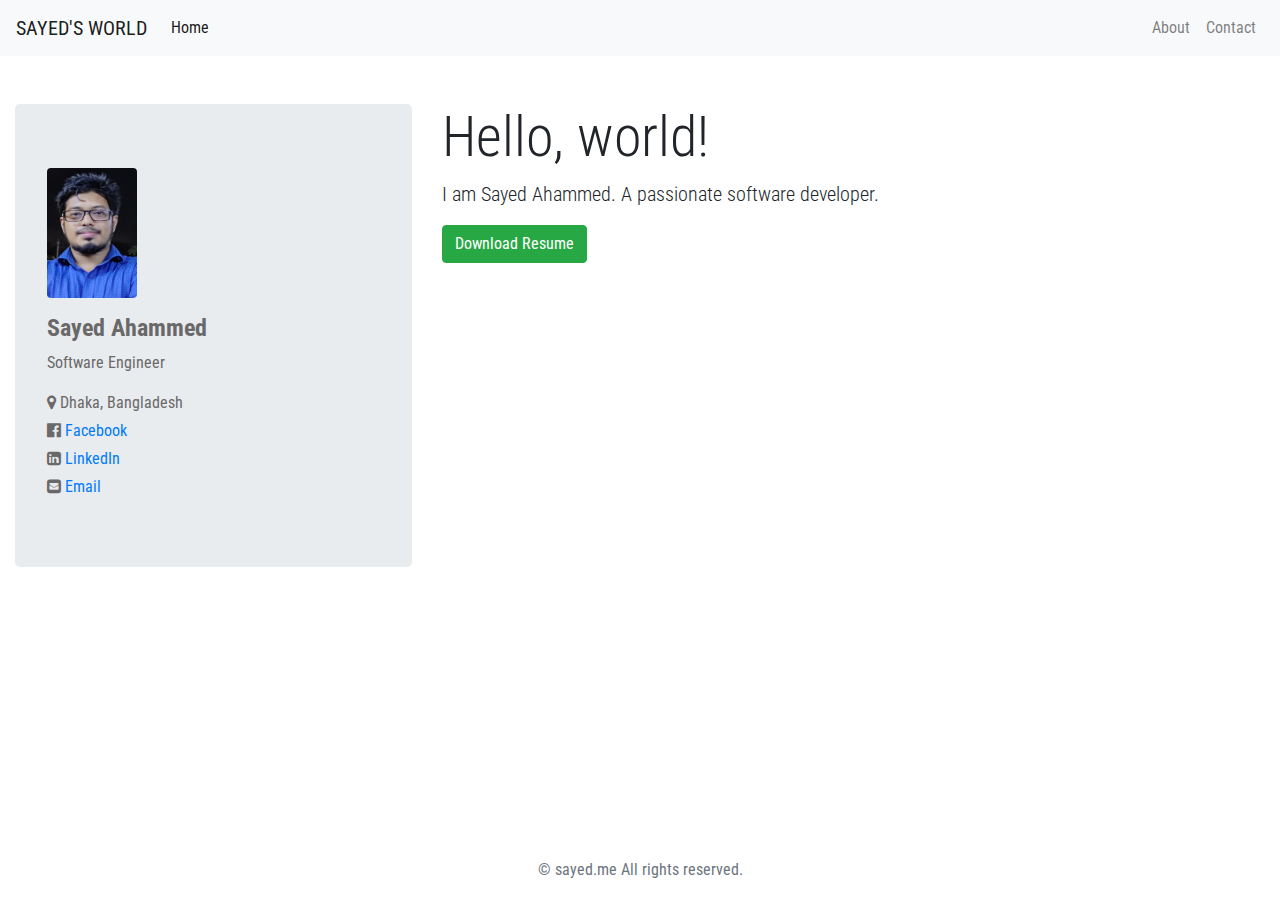
<file: index.html>
<!doctype html>
<html lang="en">
<head>
    <meta charset="UTF-8">
    <meta name="viewport"
          content="width=device-width, user-scalable=no, initial-scale=1.0, maximum-scale=1.0, minimum-scale=1.0">
    <meta http-equiv="X-UA-Compatible" content="ie=edge">
    <title>Sayed's World</title>
    <link rel="stylesheet" href="css/bootstrap.min.css">
    <link rel="preconnect" href="https://fonts.googleapis.com">
    <link rel="preconnect" href="https://fonts.gstatic.com" crossorigin>
    <link href="https://fonts.googleapis.com/css2?family=Roboto+Condensed:ital,wght@0,400;0,700;1,400;1,700&display=swap" rel="stylesheet">
    <link rel="stylesheet" href="css/style.css">
    <link rel="stylesheet" href="font-awesome/font-awesome.min.css">
</head>
<body>
<nav class="navbar navbar-expand-lg navbar-light bg-light">
    <a class="navbar-brand" href="index.html">SAYED'S WORLD</a>
    <button class="navbar-toggler" type="button" data-toggle="collapse" data-target="#navbarSupportedContent" aria-controls="navbarSupportedContent" aria-expanded="false" aria-label="Toggle navigation">
        <span class="navbar-toggler-icon"></span>
    </button>

    <div class="collapse navbar-collapse" id="navbarSupportedContent">
        <ul class="navbar-nav mr-auto">
            <li class="nav-item">
                <a class="nav-link active" href="index.html">Home</a>
            </li>
        </ul>
        <ul class="navbar-nav">
            <li class="nav-item">
                <a class="nav-link" href="about.html">About</a>
            </li>
            <li class="nav-item">
                <a class="nav-link" href="contact.html">Contact</a>
            </li>
        </ul>
    </div>
</nav>

<div class="container-fluid">
    <div class="row">
        <div class="col-md-4 left-side">
            <div class="mt-md-5 mt-3 jumbotron">
                <img height="130" width="90" class="rounded" src="files/sayed.webp" alt="">
                <h4 class="pt-3 font-weight-bold">Sayed Ahammed</h4>
                <p>Software Engineer</p>
                <p class="p-0 mt-1 mb-1"><i class="fa fa-map-marker"></i> Dhaka, Bangladesh</p>
                <p class="p-0 mt-1 mb-1"><i class="fa fa-facebook-official"></i> <a href="https://web.facebook.com/sayed.cs/">Facebook</a></p>
                <p class="p-0 mt-1 mb-1"><i class="fa fa-linkedin-square"></i> <a href="https://www.linkedin.com/in/sayedahammed/">LinkedIn</a></p>
                <p class="p-0 mt-1 mb-1"><i class="fa fa-envelope-square"></i> <a href="mailto:sayed.cse.bd@gmail.com">Email</a></p>
            </div>
        </div>
        <div class="col-md-8">
            <div class="mt-md-5">
                <h1 class="display-4">Hello, world!</h1>
                <p class="lead">I am Sayed Ahammed. A passionate software developer.</p>
                <a class="btn btn-success" href="files/Resume-Md.Sayed%20Ahammed.pdf" role="button">Download Resume</a>
            </div>
        </div>
    </div>
</div>

<footer class="footer">
    <div class="container">
        <span class="text-muted">&copy; sayed.me All rights reserved.</span>
    </div>
</footer>
<script src="js/jquery/jquery-3.x-git.min.js"></script>
<script src="js/bootstrap.min.js"></script>
</body>
</html>
</file>
<file: css/style.css>
* {
    font-family: 'Roboto Condensed', sans-serif;
}
.left-side {
    color: dimgray;
}

/* Sticky footer styles
-------------------------------------------------- */
html {
    position: relative;
    min-height: 100%;
}
body {
    margin-bottom: 60px; /* Margin bottom by footer height */
}
.footer {
    position: absolute;
    bottom: 0;
    width: 100%;
    height: 60px; /* Set the fixed height of the footer here */
    line-height: 60px; /* Vertically center the text there */
    text-align: center;
}
</file>
